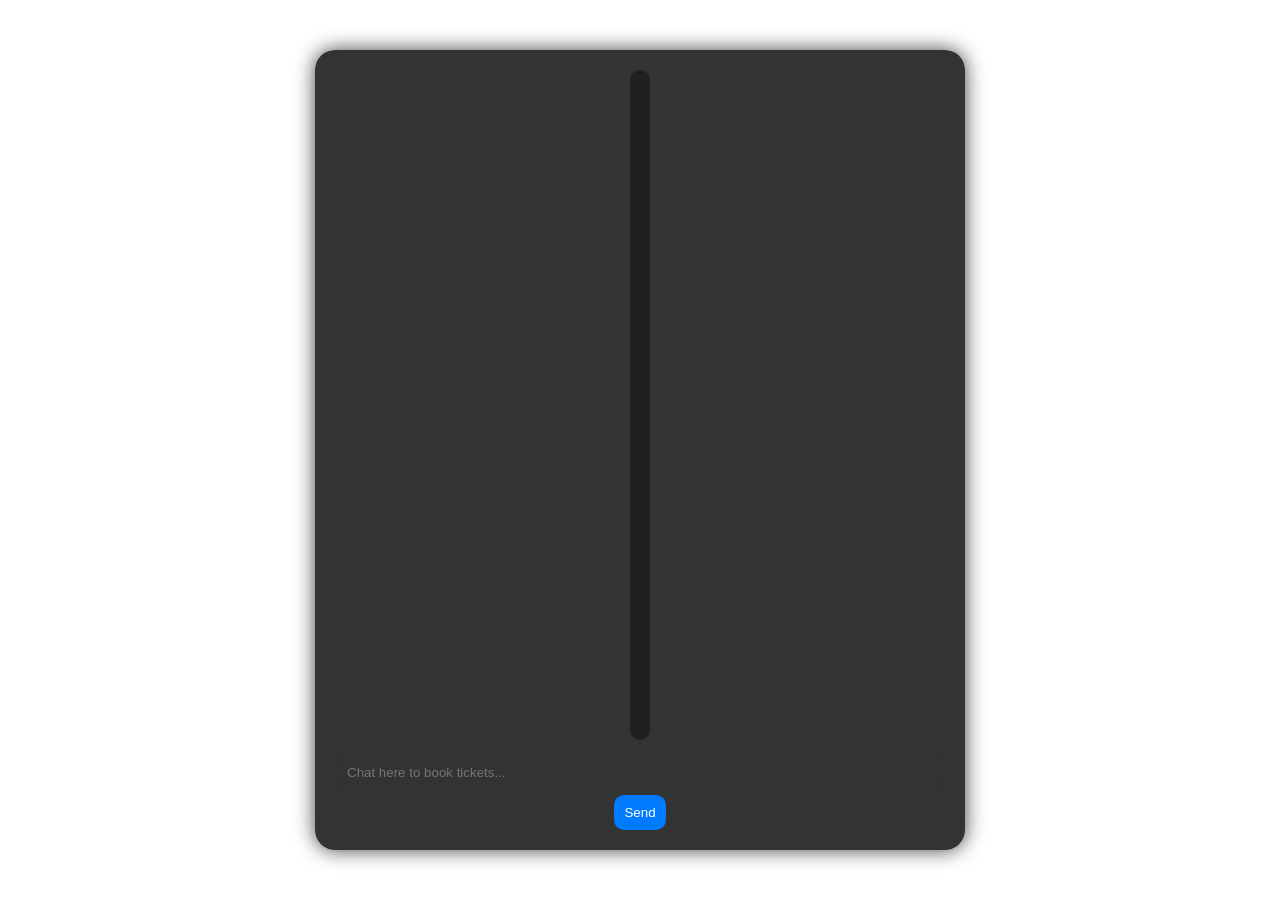
<file: templates/index.html>
<!DOCTYPE html>
<html lang="en">
<head>
    <meta charset="UTF-8">
    <title>Movie Ticket Booking</title>
    <link rel="stylesheet" href="/static/style.css">
    <script src="/static/script.js"></script>
</head>
<body>
    <div class="chat-container">
        <div id="chat-box"></div>
        <input type="text" id="user-input" placeholder="Chat here to book tickets...">
        <button id="send-button">Send</button>
    </div>
    <script src="/static/script.js"></script>
</body>
</html>
</file>
<file: static/style.css>
.body, html {
    margin: 0;
    padding: 0;
    width: 100%;
    height: 100%;
    font-family: Arial, sans-serif;
    overflow: hidden;
}

.background-container {
    position: fixed;
    top: 0;
    left: 0;
    width: 100%;
    height: 100%;
    background: url('background.png') no-repeat center center fixed;
    background-size: cover;
    /* opacity: 0.3; */
    filter: blur(4px);
    z-index: -1;  /* Ensures it stays behind other content */
}

.chat-container {
    display: flex;
    flex-direction: column;
    align-items: center;
    justify-content: bottom;
    width: 650px;
    height: 800px;
    position: absolute;
    top: 50%;
    left: 50%;
    transform: translate(-50%, -50%);
    border-radius: 20px;
    background-color: rgba(0, 0, 0, 0.8);
    box-shadow: 0 0 20px rgba(0, 0, 0, 0.75);
    padding: 20px;
    box-sizing: border-box;
    overflow: hidden;
}

#chat-box {
    flex-grow: 1;
    overflow-y: auto;
    background-color: #202020;
    color: white;
    padding: 650px;
    border-radius: 10px;
    margin-bottom: 10px;
}

#user-input, button {
    flex: none;
    padding: 10px;
    border-radius: 10px;
    border: none;
    margin-top: 5px;
}

#user-input {
    width: calc(100% - 24px);  /* Full width minus padding */
    background-color: #333;
    color: #fff;
}

button {
    background-color: #007bff;
    color: white;
    cursor: pointer;
    transition: background-color 0.3s;
}

button:hover {
    background-color: #0056b3;  /* Darker blue on hover for visual feedback */
}

#chat-box {
    flex-grow: 1;
    overflow-y: auto;
    background-color: #202020;
    color: white;
    padding: 10px;  /* Adjusted from 120px which is too much */
    border-radius: 10px;
}

.user-message, .bot-message {
    padding: 5px 10px;
    margin: 5px;
    border-radius: 10px;
    display: block;  /* Ensures each message appears on a new line */
    max-width: 80%;  /* Ensures messages do not stretch too long */
}

.user-message {
    background-color: #007bff;  /* User messages are blue */
    align-self: flex-end;
    margin-left: auto;  /* Aligns user messages to the right */
}

.bot-message {
    background-color: #666;  /* Bot messages are grey */
    align-self: flex-start;
    margin-right: auto;  /* Aligns bot messages to the left */
}
</file>
